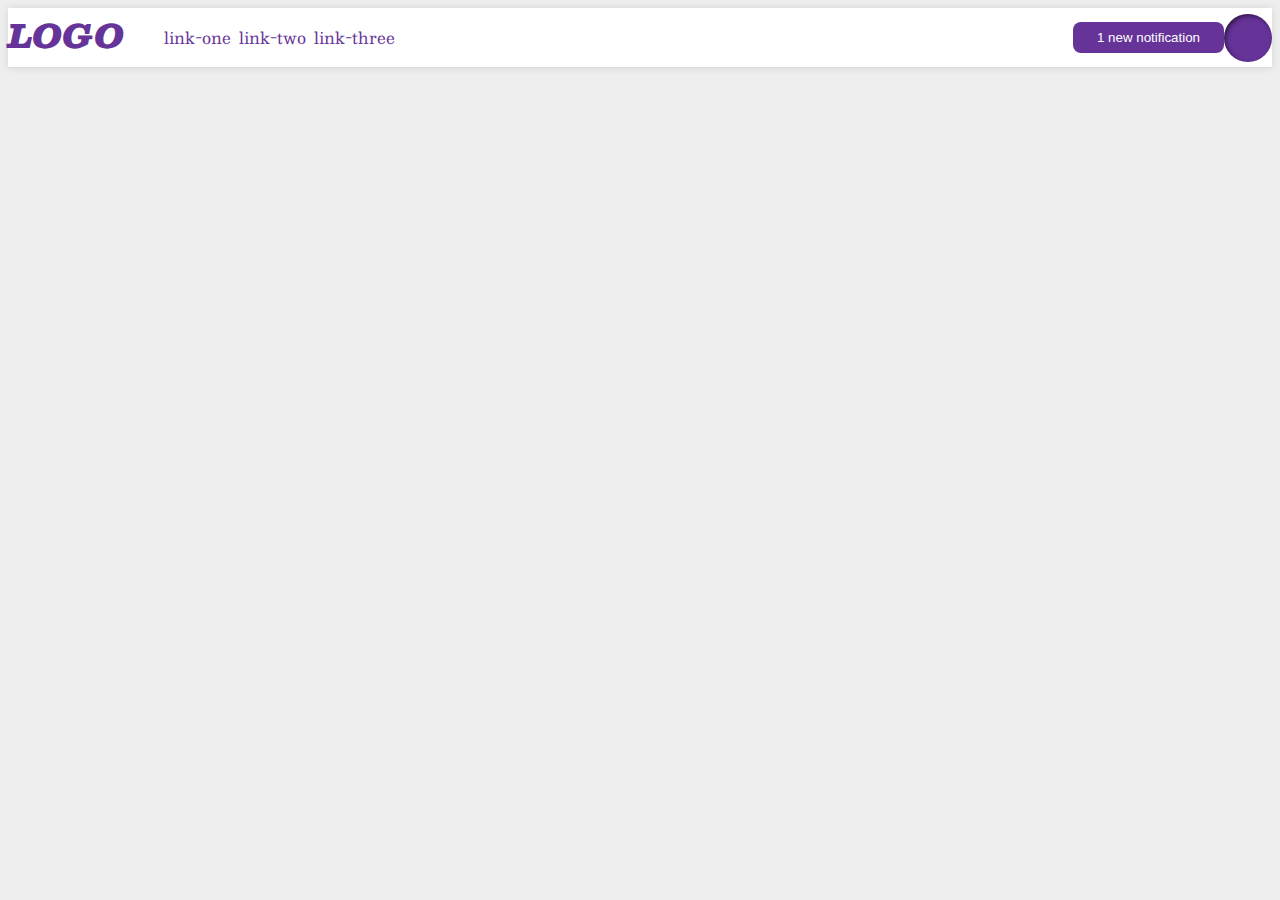
<file: flex/03-flex-header-2/index.html>
<!DOCTYPE html>
<html lang="en">
  <head>
    <meta charset="UTF-8">
    <meta http-equiv="X-UA-Compatible" content="IE=edge">
    <meta name="viewport" content="width=device-width, initial-scale=1.0">
    <title>Flex Header 2</title>
    <link rel="stylesheet" href="style.css">
  </head>
  <body>
    <div class="header">
      <div class="logo-links">
        <div class="logo">
          LOGO
        </div>
        <ul class="links">
          <li><a href="google.com">link-one</a></li>
          <li><a href="google.com">link-two</a></li>
          <li><a href="google.com">link-three</a></li>
        </ul>
      </div>
      <div class="notif-image">
        <button class="notifications">
          1 new notification
        </button>
        <div class="profile-image"></div>
      </div>
    </div>
  </body>
</html>
</file>
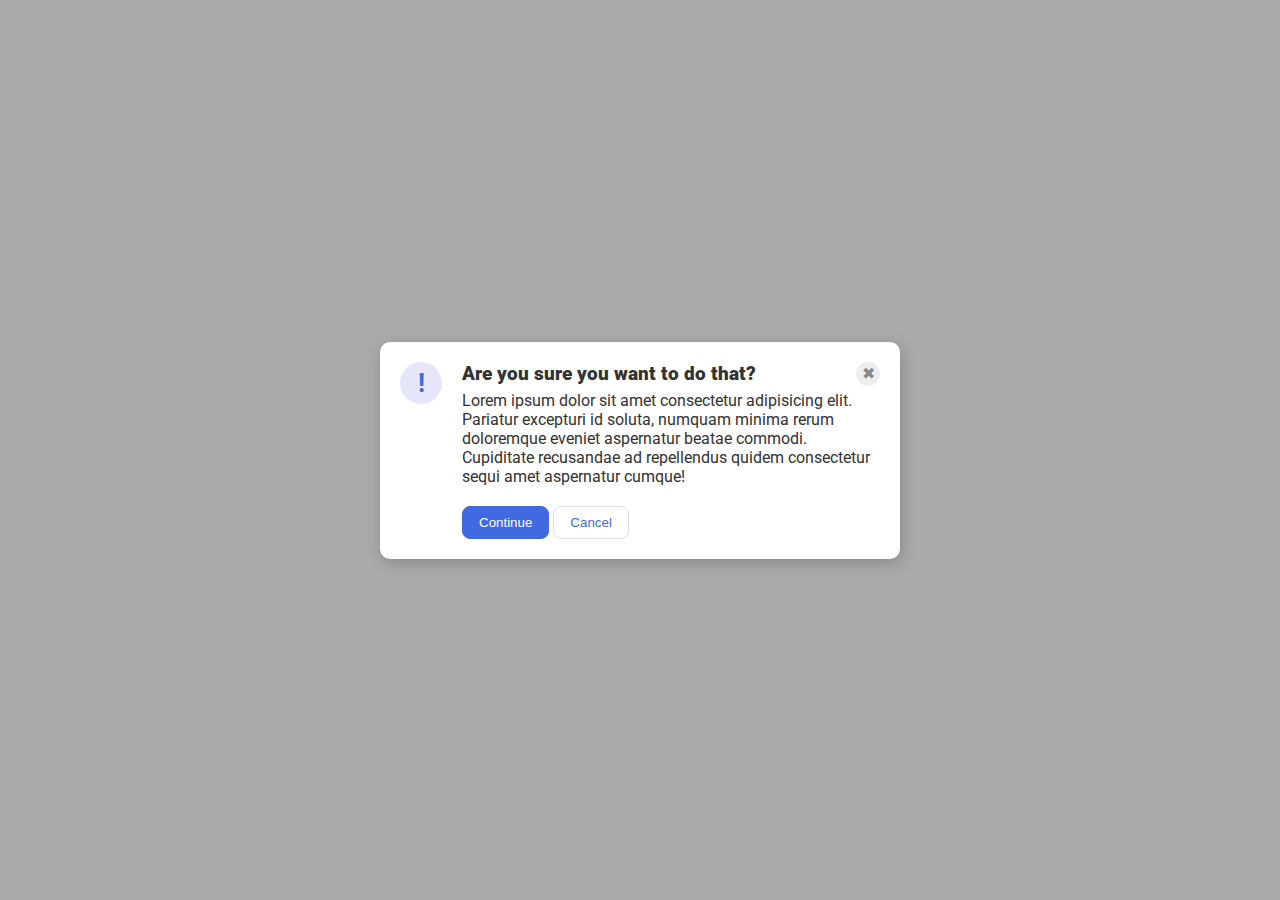
<file: flex/05-flex-modal/index.html>
<!DOCTYPE html>
<html lang="en">
  <head>
    <meta charset="UTF-8">
    <meta http-equiv="X-UA-Compatible" content="IE=edge">
    <meta name="viewport" content="width=device-width, initial-scale=1.0">
    <link rel="stylesheet" href="style.css">
    <title>Modal</title>
  </head>
  <body>
    <div class="modal">
      <div class="icon">!</div>
      <div class="container1">
        <div class="container2">
          <div class="header"><strong>Are you sure you want to do that?</strong></div>
          <div class="close-button">✖</div>
        </div>
        <div class="text">Lorem ipsum dolor sit amet consectetur adipisicing elit. Pariatur excepturi id soluta, numquam minima rerum doloremque eveniet aspernatur beatae commodi. Cupiditate recusandae ad repellendus quidem consectetur sequi amet aspernatur cumque!</div>
        <button class="continue">Continue</button>
        <button class="cancel">Cancel</button>
      </div>
    </div>
  </body>
</html>
</file>
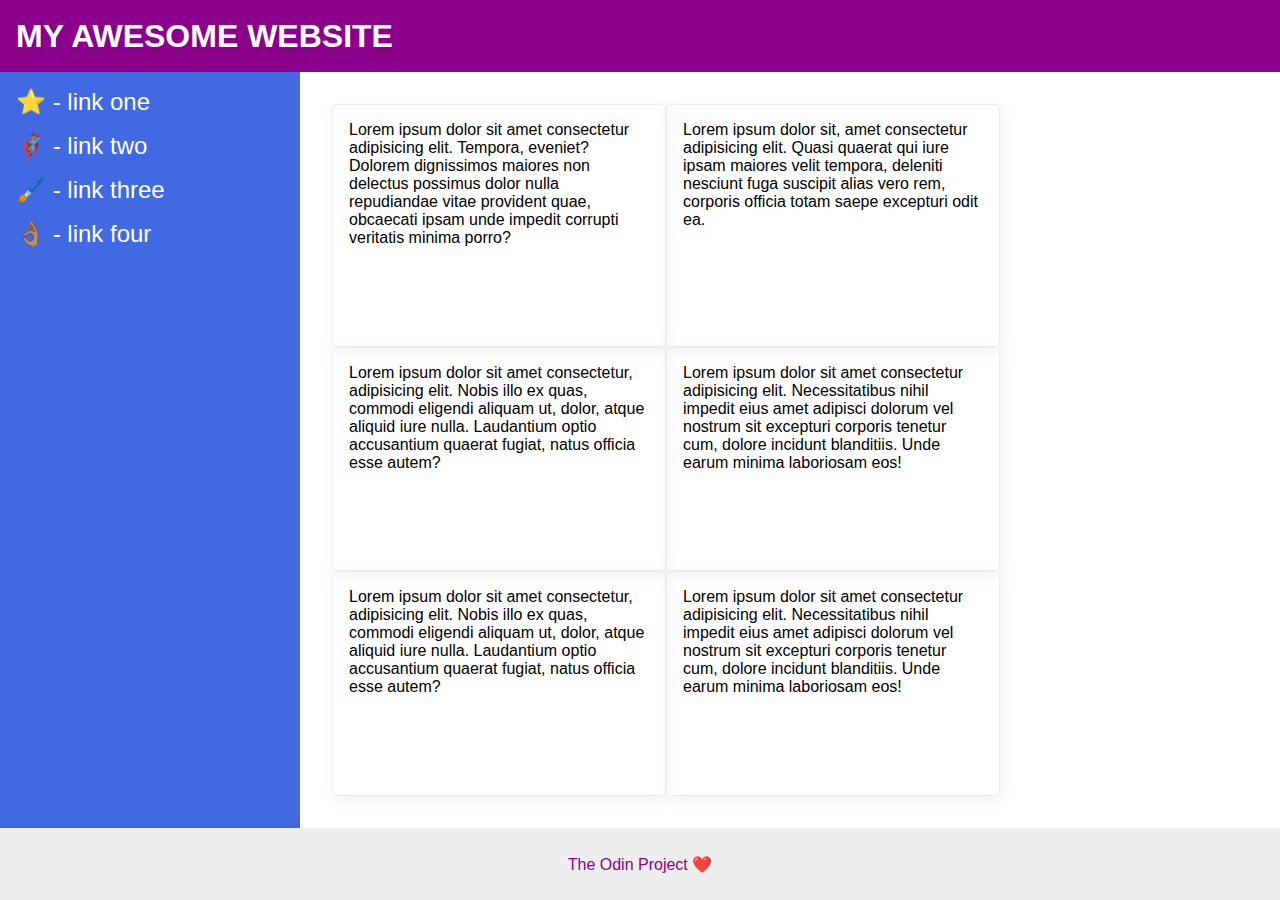
<file: flex/07-flex-layout-2/index.html>
<!DOCTYPE html>
<html lang="en">
  <head>
    <meta charset="UTF-8">
    <meta http-equiv="X-UA-Compatible" content="IE=edge">
    <meta name="viewport" content="width=device-width, initial-scale=1.0">
    <title>The Holy Grail</title>
    <link rel="stylesheet" href="style.css">
  </head>
  <body>
    <div class="header">
      MY AWESOME WEBSITE
    </div>
    <div class="container">
      <div class="sidebar">
        <ul>
          <li><a href="#">⭐ - link one</a></li>
          <li><a href="#">🦸🏽‍♂️ - link two</a></li>
          <li><a href="#">🖌️ - link three</a></li>
          <li><a href="#">👌🏽 - link four</a></li>
        </ul>
      </div>
      <div class="content">
        <div class="card">Lorem ipsum dolor sit amet consectetur adipisicing elit. Tempora, eveniet? Dolorem dignissimos maiores non delectus possimus dolor nulla repudiandae vitae provident quae, obcaecati ipsam unde impedit corrupti veritatis minima porro?</div>
        <div class="card">Lorem ipsum dolor sit, amet consectetur adipisicing elit. Quasi quaerat qui iure ipsam maiores velit tempora, deleniti nesciunt fuga suscipit alias vero rem, corporis officia totam saepe excepturi odit ea.</div>
        <div class="card">Lorem ipsum dolor sit amet consectetur, adipisicing elit. Nobis illo ex quas, commodi eligendi aliquam ut, dolor, atque aliquid iure nulla. Laudantium optio accusantium quaerat fugiat, natus officia esse autem?</div>
        <div class="card">Lorem ipsum dolor sit amet consectetur adipisicing elit. Necessitatibus nihil impedit eius amet adipisci dolorum vel nostrum sit excepturi corporis tenetur cum, dolore incidunt blanditiis. Unde earum minima laboriosam eos!</div>
        <div class="card">Lorem ipsum dolor sit amet consectetur, adipisicing elit. Nobis illo ex quas, commodi eligendi aliquam ut, dolor, atque aliquid iure nulla. Laudantium optio accusantium quaerat fugiat, natus officia esse autem?</div>
        <div class="card">Lorem ipsum dolor sit amet consectetur adipisicing elit. Necessitatibus nihil impedit eius amet adipisci dolorum vel nostrum sit excepturi corporis tenetur cum, dolore incidunt blanditiis. Unde earum minima laboriosam eos!</div>
      </div>
    </div>
    <div class="footer">
      The Odin Project ❤️
    </div>
  </body>
</html>
</file>
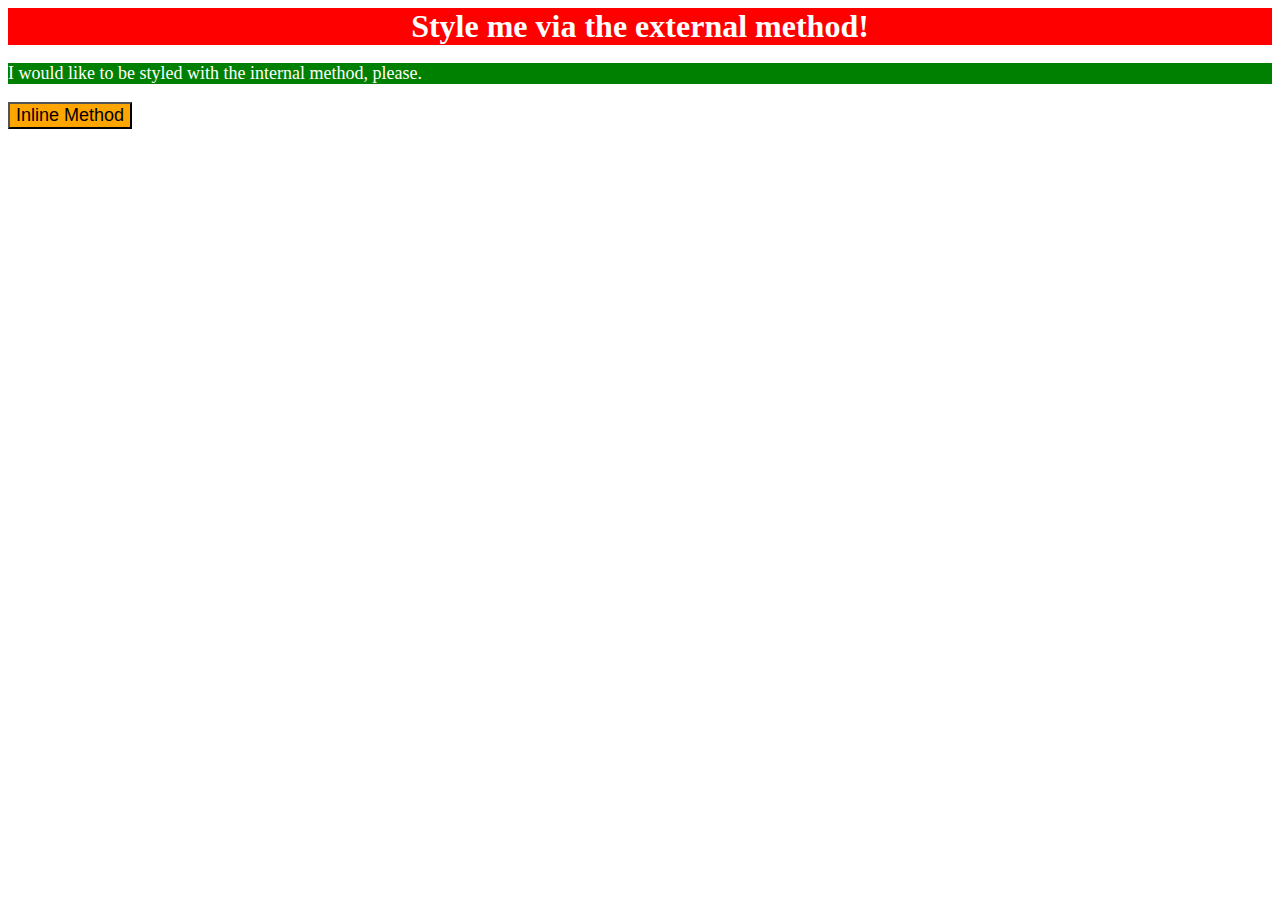
<file: foundations/01-css-methods/index.html>
<!DOCTYPE html>
<html lang="en">
  <head>
    <meta charset="UTF-8">
    <meta http-equiv="X-UA-Compatible" content="IE=edge">
    <meta name="viewport" content="width=device-width, initial-scale=1.0">
    <link rel="stylesheet" href="style.css">
    <style>
      p {
        background-color: green;
        color: white;
        font-size: 18px;
      }
    </style>
    <title>Methods for Adding CSS</title>
  </head>
  <body>
    <div><strong>Style me via the external method!</strong></div>
    <p>I would like to be styled with the internal method, please.</p>
    <button style="background-color: orange; font-size: 18px;">Inline Method</button>
  </body>
</html>
</file>
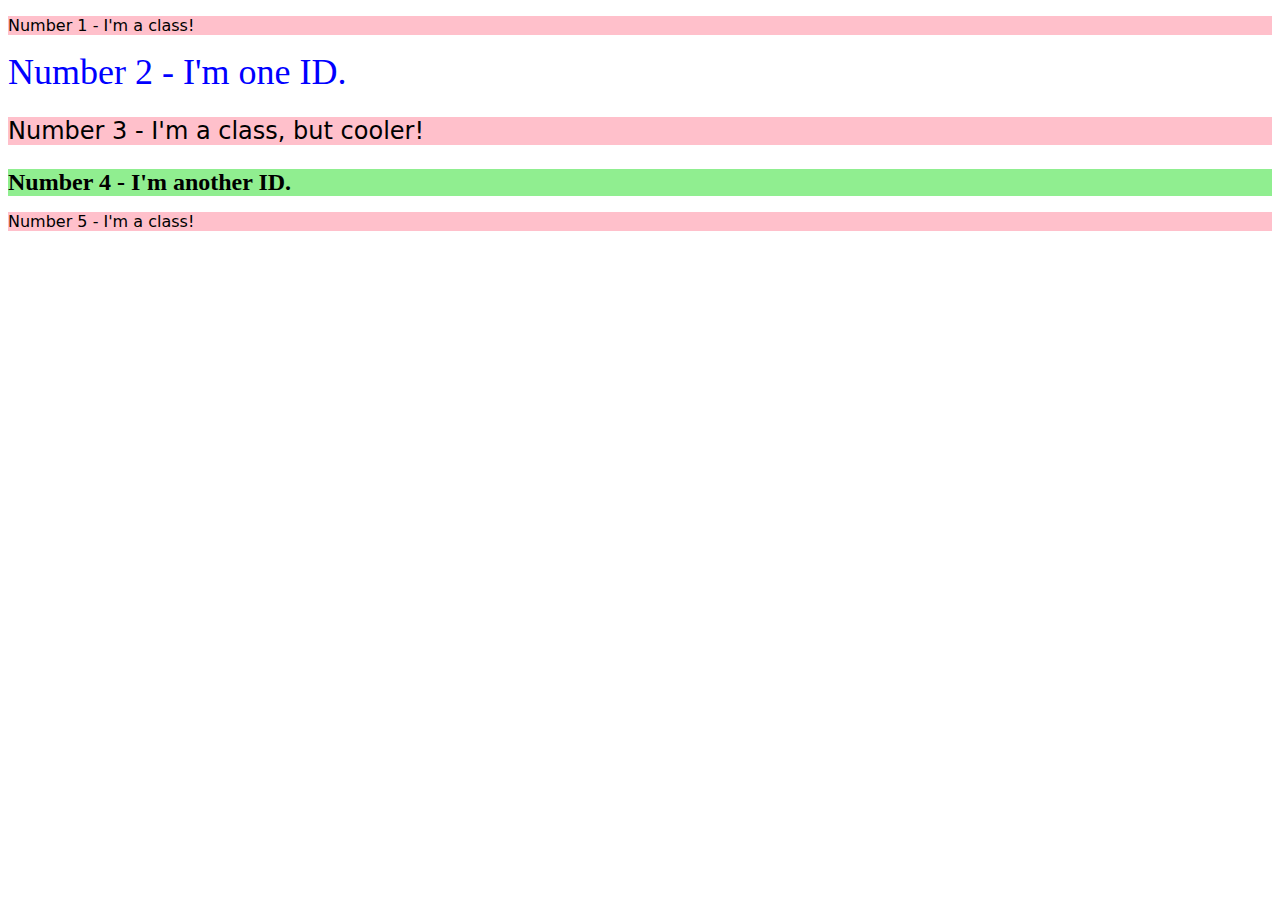
<file: foundations/02-class-id-selectors/index.html>
<!DOCTYPE html>
<html lang="en">
  <head>
    <meta charset="UTF-8">
    <meta http-equiv="X-UA-Compatible" content="IE=edge">
    <meta name="viewport" content="width=device-width, initial-scale=1.0">
    <title>Class and ID Selectors</title>
    <link rel="stylesheet" href="style.css">
  </head>
  <body>
    <p class="odd">Number 1 - I'm a class!</p>
    <div id="two">Number 2 - I'm one ID.</div>
    <p class="odd three">Number 3 - I'm a class, but cooler!</p>
    <div id="four">Number 4 - I'm another ID.</div>
    <p class="odd">Number 5 - I'm a class!</p>
  </body>
</html>
</file>
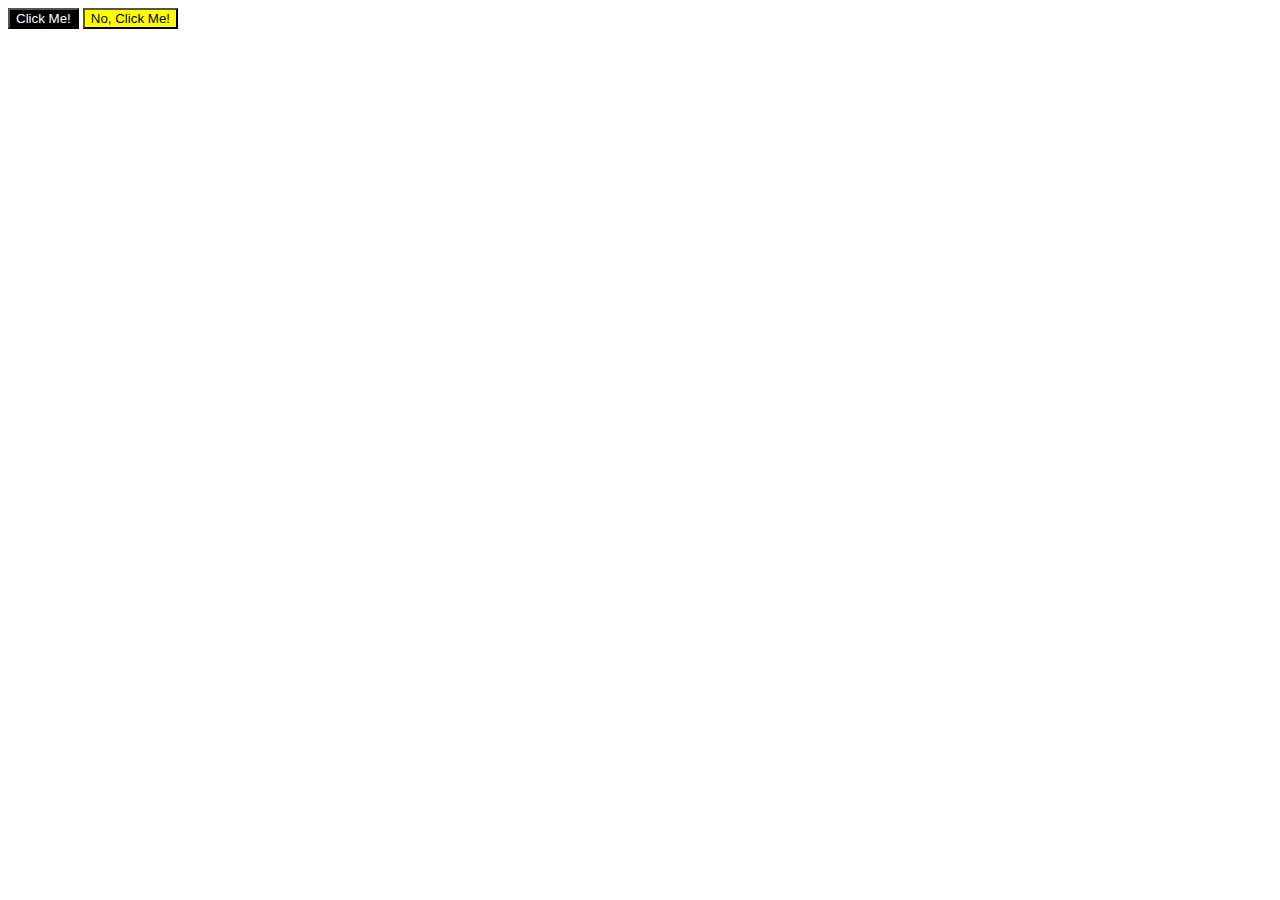
<file: foundations/03-grouping-selectors/index.html>
<!DOCTYPE html>
<html lang="en">
  <head>
    <meta charset="UTF-8">
    <meta http-equiv="X-UA-Compatible" content="IE=edge">
    <meta name="viewport" content="width=device-width, initial-scale=1.0">
    <title>Grouping Selectors</title>
    <link rel="stylesheet" href="style.css">
  </head>
  <body>
    <button class="sus1">Click Me!</button>
    <button class="sus2">No, Click Me!</button>
  </body>
</html>
</file>
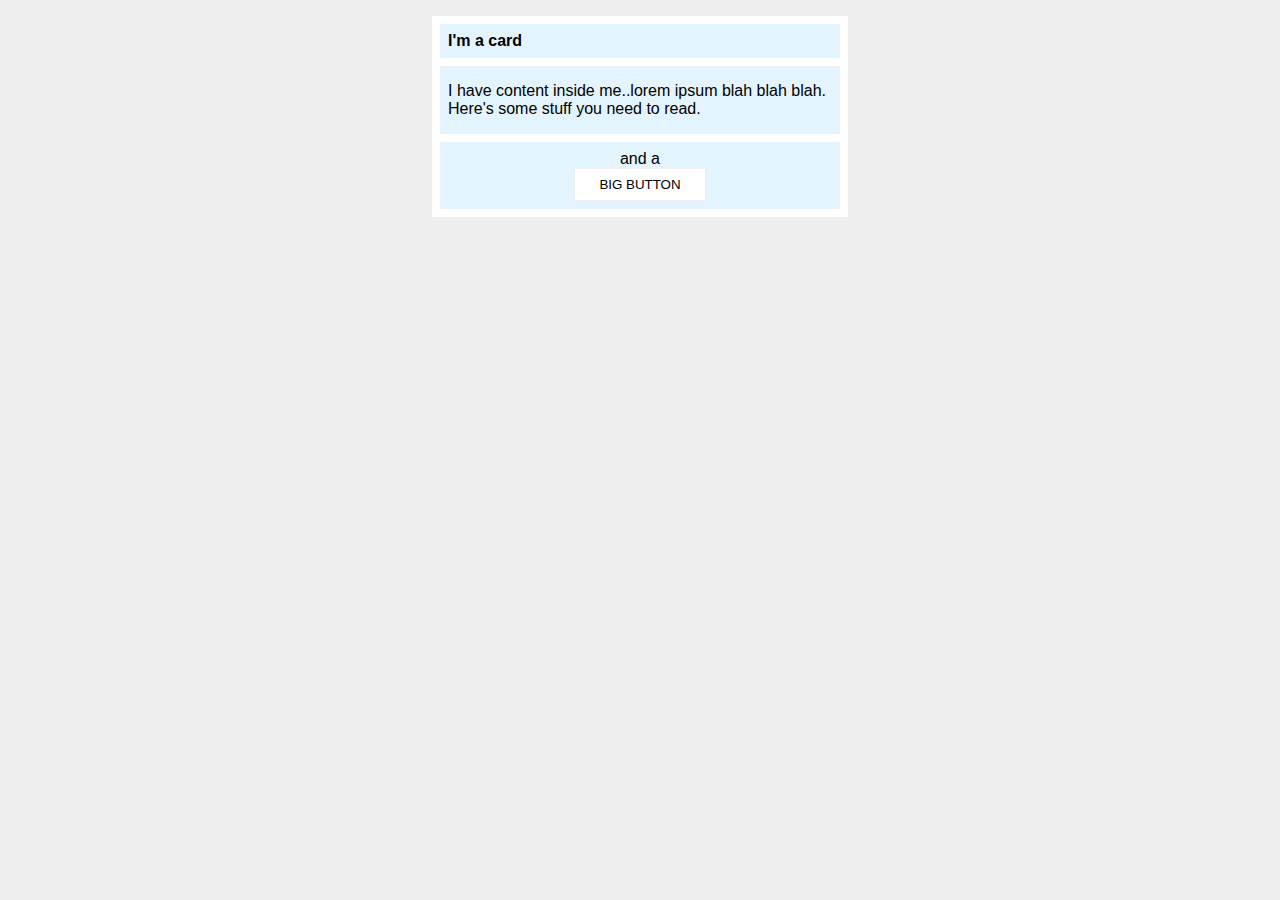
<file: margin-and-padding/02-margin-and-padding-2/index.html>
<!DOCTYPE html>
<html lang="en">
  <head>
    <meta charset="UTF-8">
    <meta http-equiv="X-UA-Compatible" content="IE=edge">
    <meta name="viewport" content="width=device-width, initial-scale=1.0">
    <title>Margin and Padding exercise 2</title>
    <link rel="stylesheet" href="style.css">
  </head>
  <body>
    <div class="card">
      <h1 class="title">I'm a card</h1>
      <div class="content">I have content inside me..lorem ipsum blah blah blah. Here's some stuff you need to read.</div>
      <div class="button-container">and a <br><button>BIG BUTTON</button></div>
    </div>
  </body>
</html>
</file>
<file: flex/03-flex-header-2/style.css>
/* this is some magical font-importing.  
you'll learn about it later. */
@import url('https://fonts.googleapis.com/css2?family=Besley:ital,wght@0,400;1,900&display=swap');

body {
  margin: 0;
  background: #eee;
  font-family: Besley, serif;
}

.header {
  background: white;
  border-bottom: 1px solid #ddd;
  box-shadow: 0 0 8px rgba(0,0,0,.1);
  margin: 8px;
  display: flex;
  justify-content: space-between;
}

.logo-links {
  display: flex;
}

.notif-image {
  display: flex;
  align-items: center;
}

.profile-image {
  background: rebeccapurple;
  box-shadow: inset 2px 2px 4px rgba(0,0,0,.5);
  border-radius: 50%;
  width: 48px;
  height: 48px;
}

.logo {
  color: rebeccapurple;
  font-size: 32px;
  font-weight: 900;
  font-style: italic;
}

button {
  border: none;
  border-radius: 8px;
  background: rebeccapurple;
  color: white;
  padding: 8px 24px;
}

a {
  /* this removes the line under our links */
  text-decoration: none;
  color: rebeccapurple;
}

ul {
  list-style-type: none;
  display: flex;
  justify-content: space-between;
  gap: 8px;
}
</file>
<file: flex/05-flex-modal/style.css>
@import url('https://fonts.googleapis.com/css2?family=Roboto:wght@400;700&display=swap');

html, body {
  height: 100%;
}

body {
  font-family: Roboto, sans-serif;
  margin: 0;
  background: #aaa;
  color: #333;
  /* I'll give you this one for free lol */
  display: flex;
  align-items: center;
  justify-content: center;
}

.modal {
  background: white;
  width: 480px;
  border-radius: 10px;
  box-shadow: 2px 4px 16px rgba(0,0,0,.2);
  padding: 20px;
  display: flex;
  gap: 20px;
}

.icon {
  color: royalblue;
  font-size: 26px;
  font-weight: 700;
  background: lavender;
  width: 42px;
  height: 42px;
  border-radius: 50%;
  display: flex;
  align-items: center;
  justify-content: center;
  flex: 1 1 0;
  max-width: 42px;
}

.container1 {
  flex: 5 1 0;
}

.container2 {
  display: flex;
  justify-content: space-between;
  align-items: center;
  margin-bottom: 5px;
}

.header {
  font-weight: bold;
  font-size: larger;
}

.text {
  margin-bottom: 20px;
}

.close-button {
  background: #eee;
  border-radius: 50%;
  color: #888;
  font-weight: 400;
  font-size: 16px;
  height: 24px;
  width: 24px;
  display: flex;
  align-items: center;
  justify-content: center;
}

button {
  padding: 8px 16px;
  border-radius: 8px;
}

button.continue {
  background: royalblue;
  border: 1px solid royalblue;
  color: white;
}

button.cancel {
  background: white;
  border: 1px solid #ddd;
  color: royalblue;
}
</file>
<file: flex/07-flex-layout-2/style.css>
body {
  font-family: -apple-system, BlinkMacSystemFont, 'Segoe UI', Roboto, Oxygen, Ubuntu, Cantarell, 'Open Sans', 'Helvetica Neue', sans-serif;
  margin: 0;
  min-height: 100vh;
  display: flex;
  flex-direction: column;
  justify-content: space-between;
}

.header {
  height: 72px;
  background: darkmagenta;
  color: white;
  padding-left: 16px;
  vertical-align: middle;
  line-height: 72px;
  font-size: 32px;
  font-weight: 900;
}

.container {
  display: flex;
  align-content: stretch;
  flex: 1 1 80%
}

.footer {
  height: 72px;
  background: #eee;
  color: darkmagenta;
  display: flex;
  justify-content: center;
  align-items: center;
}

.sidebar {
  width: 300px;
  flex: 0 0 auto;
  background: royalblue;
}

.content {
  padding: 32px;
  display: flex;
  flex-wrap: wrap;
}

.card {
  border: 1px solid #eee;
  box-shadow: 2px 4px 16px #0000000f;
  border-radius: 4px;
  width: 300px;
  padding: 16px;
}

ul {
  list-style: none;
  padding: 16px;
  margin-top: 0;
}

a {
  color: white;
  text-decoration: none;
  font-size: 24px;
}

li {
  margin-bottom: 16px;
}
</file>
<file: foundations/01-css-methods/style.css>
div {
    background-color: red;
    color: white;
    font-size: 32px;
    display: flex;
    align-items: center;
    justify-content: center;
}
</file>
<file: foundations/02-class-id-selectors/style.css>
.odd {
    background-color: pink;
    font-family: "Verdana", "DejaVu Sans", sans-serif;
}

.odd.three {
    font-size: 24px;
}

#two {
    color: blue;
    font-size: 36px;
}

#four {
    background-color: lightgreen;
    font-size: 24px;
    font-weight: bold;
}
</file>
<file: foundations/03-grouping-selectors/style.css>
.sus1.sus2 {
    font-size: 28px;
    font-family: Helvetica, "Times New Roman", sans-serif;
}

.sus1 {
    background-color: black;
    color: white;
}

.sus2 {
    background-color: yellow;
}
</file>
<file: margin-and-padding/02-margin-and-padding-2/style.css>
body {
  background: #eee;
  font-family: sans-serif;
}

.card {
  width: 400px;
  background: #fff;
  margin: 16px auto;
  padding: 8px;
}

.title {
  background: #e3f4ff;
  font-size: 16px;
  padding: 8px;
  margin-top: auto;
  margin-bottom: 8px;
}

.content {
  background: #e3f4ff;
  margin-top: 8px;
  margin-bottom: 8px;
  padding-left: 8px;
  padding-right: 8px;
  padding-top: 16px;
  padding-bottom: 16px;
}

.button-container {
  background: #e3f4ff;
  text-align: center;
  padding: 8px;
}

button {
  background: white;
  padding: 8px;
  padding-left: 24px;
  padding-right: 24px;
  border: 1px solid #eee;
}
</file>
